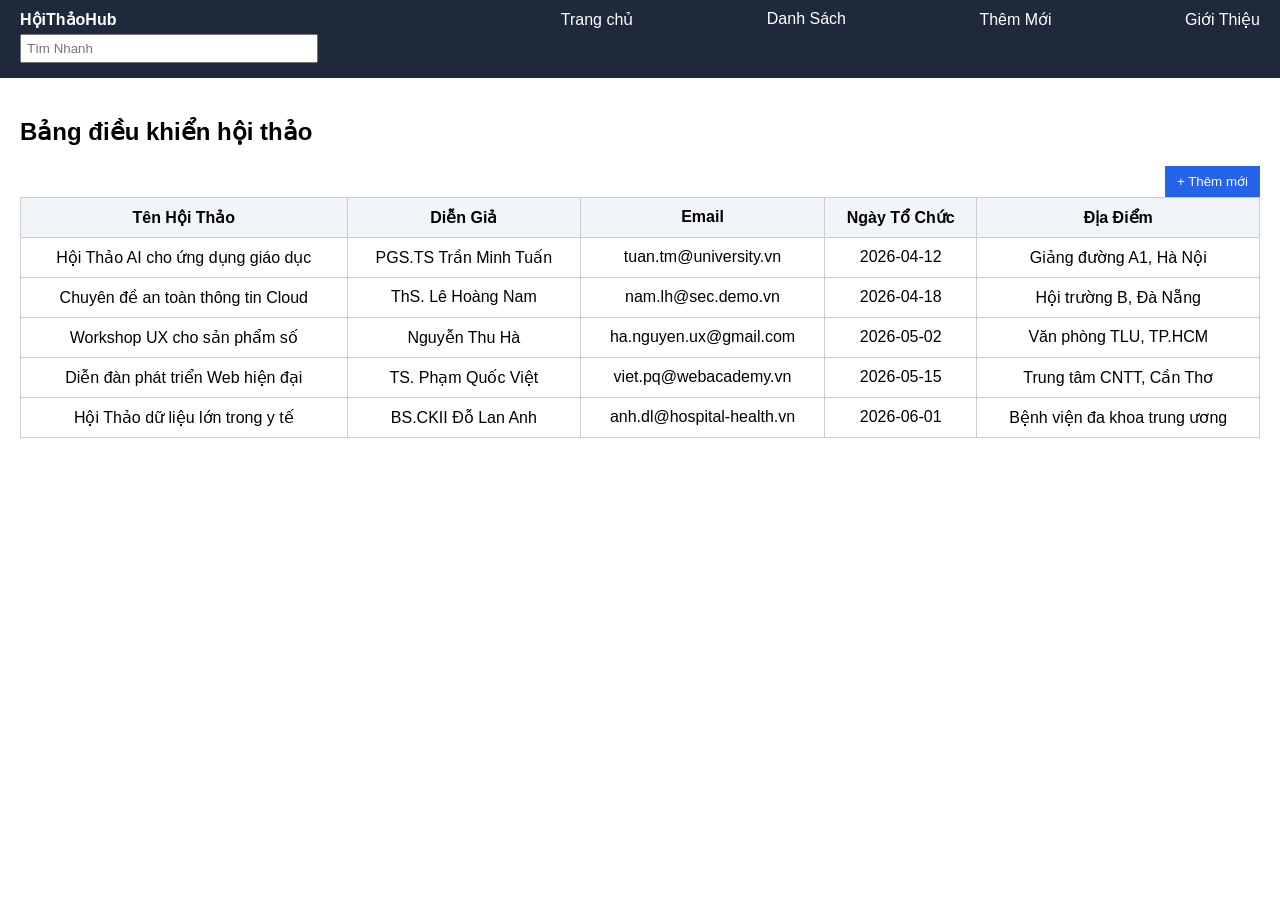
<file: KetThucMon/index.html>
<!DOCTYPE html>
<html lang="vi">
<head>
  <meta charset="UTF-8">
  <meta name="viewport" content="width=device-width, initial-scale=1.0">
  <title>HộiThảoHub</title>
  <link rel="stylesheet" href="style.css">
</head>

<body>

<div class="navbar">
  <div class="left">
    <b>HộiThảoHub</b>
    <input id="searchInput" type="text" placeholder="Tìm Nhanh">
    </div>
    <div class="right"></div>
    <span>Trang chủ</span>
    <span>Danh Sách</span>
    <span>Thêm Mới</span>
    <span>Giới Thiệu</span>
  </div>
</div>

<div class="container">
  <h2>Bảng điều khiển hội thảo</h2>
  <button class="add-btn" onclick="openForm()">+ Thêm mới</button>

  <table>
    <thead>
      <tr>
        <th>Tên Hội Thảo</th>
        <th>Diễn Giả</th>
        <th>Email</th>
        <th>Ngày Tổ Chức</th>
        <th>Địa Điểm</th>
      </tr>
    </thead>
    <tbody id="tableBody"></tbody>
  </table>
</div>

<div class="popup" id="popup">
  <div class="popup-content">
    <h3>Thêm hội thảo mới</h3>

    <label for="name">Tên hội thảo</label>
    <input id="name" placeholder="Nhập tên hội thảo" required>
    <div class="error" id="nameError"></div>

    <label for="phone">Diễn Giả</label>
    <input id="phone" placeholder="Họ tên diễn giả" required>
    <div class="error" id="phoneError"></div>

    <label for="email">Email</label>
    <input id="email" type="email" placeholder="Email@example.com" required>
    <div class="error" id="emailError"></div>

    <label for="date">Ngày Tổ Chức</label>
    <input id="date" type="date" placeholder="mm/dd/yy" required>
    <div class="error" id="dateError"></div>

    <label for="position">Vị trí</label>
    <input id="position" placeholder="Hội trường / địa chỉ" required>
    <div class="error" id="phoneError"></div>
    
    <div class="btn-group">
      <button onclick="closeForm()">Hủy</button>
      <button class="save" onclick="addEmployee()">Lưu</button>
    </div>
  </div>
</div>
<script src="data.js"></script>
<script src="main.js"></script>
</body>
</html>
</file>
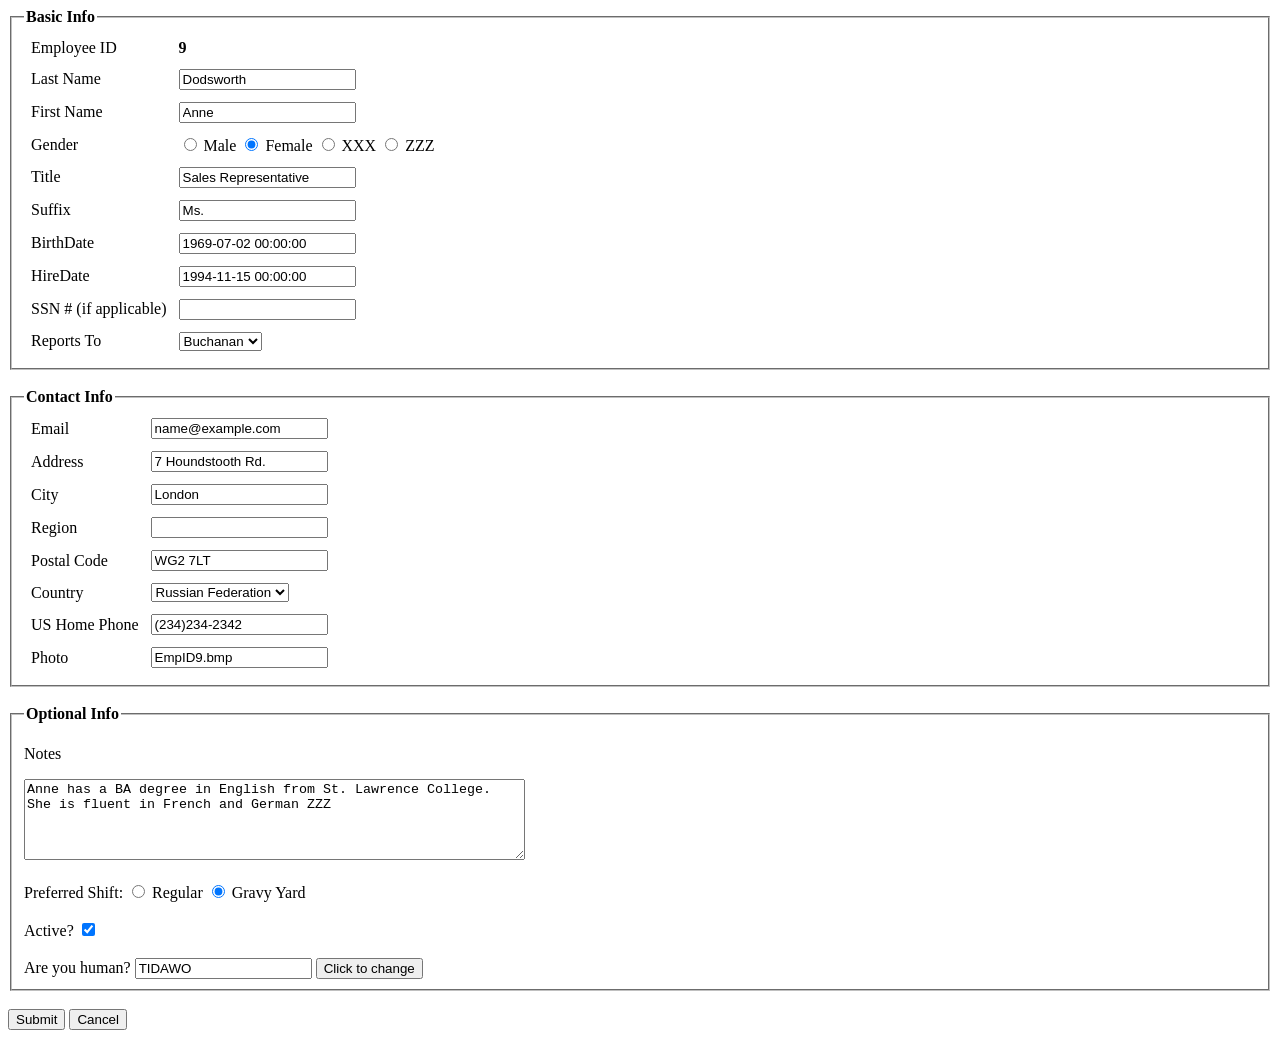
<file: BaiTapThucHanh01/bai 4.html>
<!DOCTYPE html>
<html lang="en">
<head>
    <meta charset="UTF-8">
    <title>Employee Form</title>
</head>
<body>

<form>
    <fieldset>
        <legend><b>Basic Info</b></legend>
        <table cellpadding="5">
            <tr>
                <td>Employee ID</td>
                <td><b>9</b></td>
            </tr>
            <tr>
                <td>Last Name</td>
                <td><input type="text" value="Dodsworth"></td>
            </tr>
            <tr>
                <td>First Name</td>
                <td><input type="text" value="Anne"></td>
            </tr>
            <tr>
                <td>Gender</td>
                <td>
                    <input type="radio" name="gender"> Male
                    <input type="radio" name="gender" checked> Female
                    <input type="radio" name="gender"> XXX
                    <input type="radio" name="gender"> ZZZ
                </td>
            </tr>
            <tr>
                <td>Title</td>
                <td><input type="text" value="Sales Representative"></td>
            </tr>
            <tr>
                <td>Suffix</td>
                <td><input type="text" value="Ms."></td>
            </tr>
            <tr>
                <td>BirthDate</td>
                <td><input type="text" value="1969-07-02 00:00:00"></td>
            </tr>
            <tr>
                <td>HireDate</td>
                <td><input type="text" value="1994-11-15 00:00:00"></td>
            </tr>
            <tr>
                <td>SSN # (if applicable)</td>
                <td><input type="text"></td>
            </tr>
            <tr>
                <td>Reports To</td>
                <td>
                    <select>
                        <option>Buchanan</option>
                        <option>Fuller</option>
                        <option>Davolio</option>
                    </select>
                </td>
            </tr>
        </table>
    </fieldset>

    <br>

    <fieldset>
        <legend><b>Contact Info</b></legend>
        <table cellpadding="5">
            <tr>
                <td>Email</td>
                <td><input type="email" value="name@example.com"></td>
            </tr>
            <tr>
                <td>Address</td>
                <td><input type="text" value="7 Houndstooth Rd."></td>
            </tr>
            <tr>
                <td>City</td>
                <td><input type="text" value="London"></td>
            </tr>
            <tr>
                <td>Region</td>
                <td><input type="text"></td>
            </tr>
            <tr>
                <td>Postal Code</td>
                <td><input type="text" value="WG2 7LT"></td>
            </tr>
            <tr>
                <td>Country</td>
                <td>
                    <select>
                        <option>Russian Federation</option>
                        <option>UK</option>
                        <option>USA</option>
                    </select>
                </td>
            </tr>
            <tr>
                <td>US Home Phone</td>
                <td><input type="text" value="(234)234-2342"></td>
            </tr>
            <tr>
                <td>Photo</td>
                <td><input type="text" value="EmpID9.bmp"></td>
            </tr>
        </table>
    </fieldset>

    <br>

    <fieldset>
        <legend><b>Optional Info</b></legend>
        <p>Notes</p>
        <textarea rows="5" cols="60">
Anne has a BA degree in English from St. Lawrence College.
She is fluent in French and German ZZZ
        </textarea>

        <br><br>

        Preferred Shift:
        <input type="radio" name="shift"> Regular
        <input type="radio" name="shift" checked> Gravy Yard

        <br><br>

        Active?
        <input type="checkbox" checked>

        <br><br>

        Are you human?
        <input type="text" value="TIDAWO">
        <button type="button">Click to change</button>
    </fieldset>

    <br>

    <input type="submit" value="Submit">
    <input type="reset" value="Cancel">
</form>

</body>
</html>
</file>
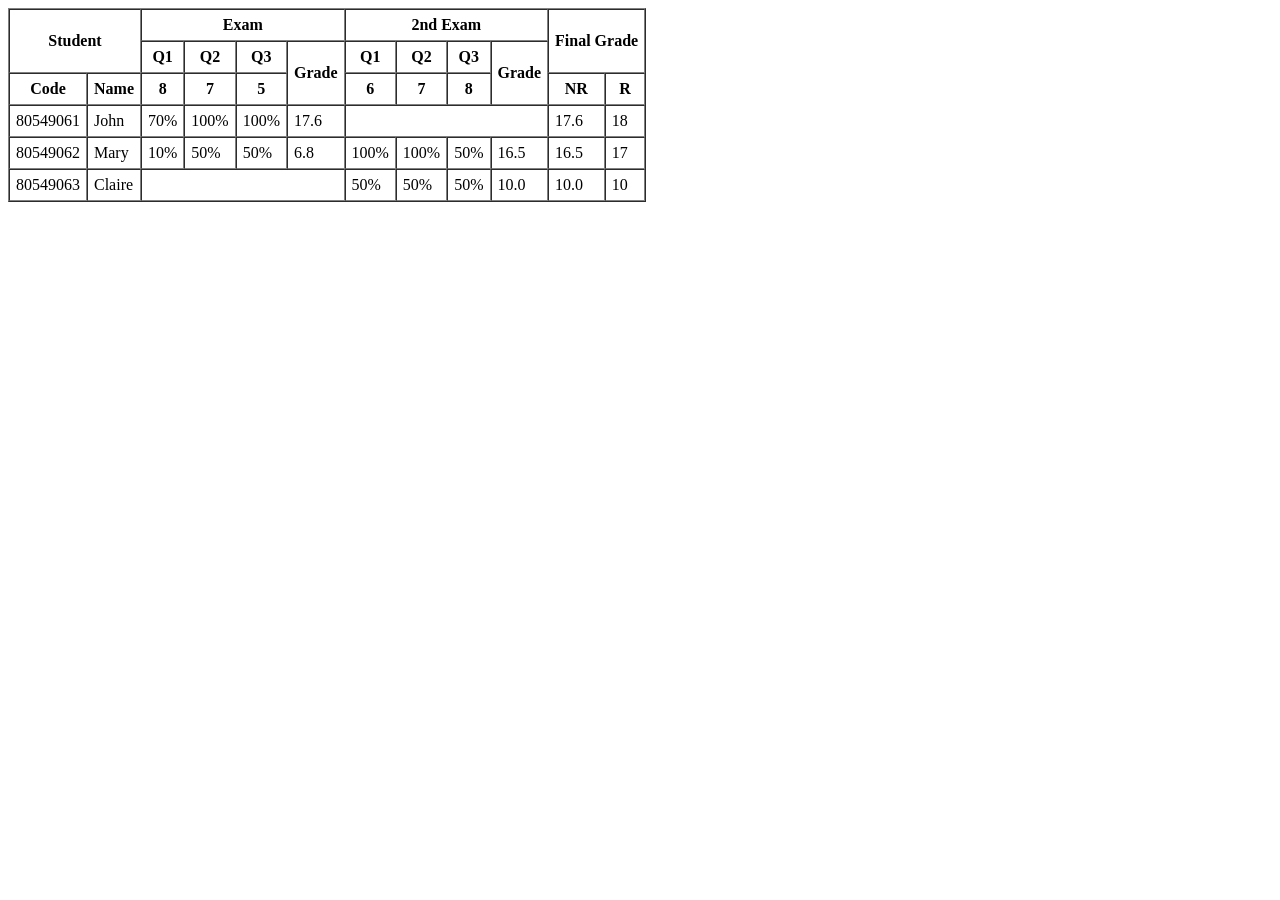
<file: BaiTapThucHanh01/BAI3.HTML>
<!DOCTYPE html>
<html lang="en">
<head>
 
    <title>Bài tập 03-HTML Table</title>
</head>
<body>
    <table border="1" cellpadding="6" cellspacing="0" >
        
        <thead>
            <tr>
                <th rowspan="2" colspan="2">Student</th>
                <th colspan="4">Exam</th>
                <th colspan="4">2nd Exam</th>
                <th rowspan="2" colspan="2">Final Grade</th>
            </tr>
            <tr>
                <th>Q1</th>
                <th>Q2</th>
                <th>Q3</th>
                <th rowspan="2">Grade</th>
                <th>Q1</th>
                <th>Q2</th>
                <th>Q3</th>
                <th rowspan="2">Grade</th>
            </tr>
            <tr>
                <th>Code</th>
                <th>Name</th>
                <th>8</th>
                <th>7</th>
                <th>5</th>
                <th>6</th>
                <th>7</th>
                <th>8</th>
                <th>NR</th>
                <th>R</th>
            </tr>
        </thead>
        <tbody>
            <tr>
                <td>80549061</td>
                <td>John</td>
                <td>70%</td>
                <td>100%</td>
                <td>100%</td>
                <td>17.6</td>
                <td colspan="4"></td> <td>17.6</td>
                <td>18</td>
            </tr>
            <tr>
                <td>80549062</td>
                <td>Mary</td>
                <td>10%</td>
                <td>50%</td>
                <td>50%</td>
                <td>6.8</td>
                <td>100%</td>
                <td>100%</td>
                <td>50%</td>
                <td>16.5</td>
                <td>16.5</td>
                <td>17</td>
            </tr>
            <tr>
                <td>80549063</td>
                <td>Claire</td>
                <td colspan="4"></td> <td>50%</td>
                <td>50%</td>
                <td>50%</td>
                <td>10.0</td>
                <td>10.0</td>
                <td>10</td>
            </tr>
        </tbody>
    </table>

</body>
</html>
</file>
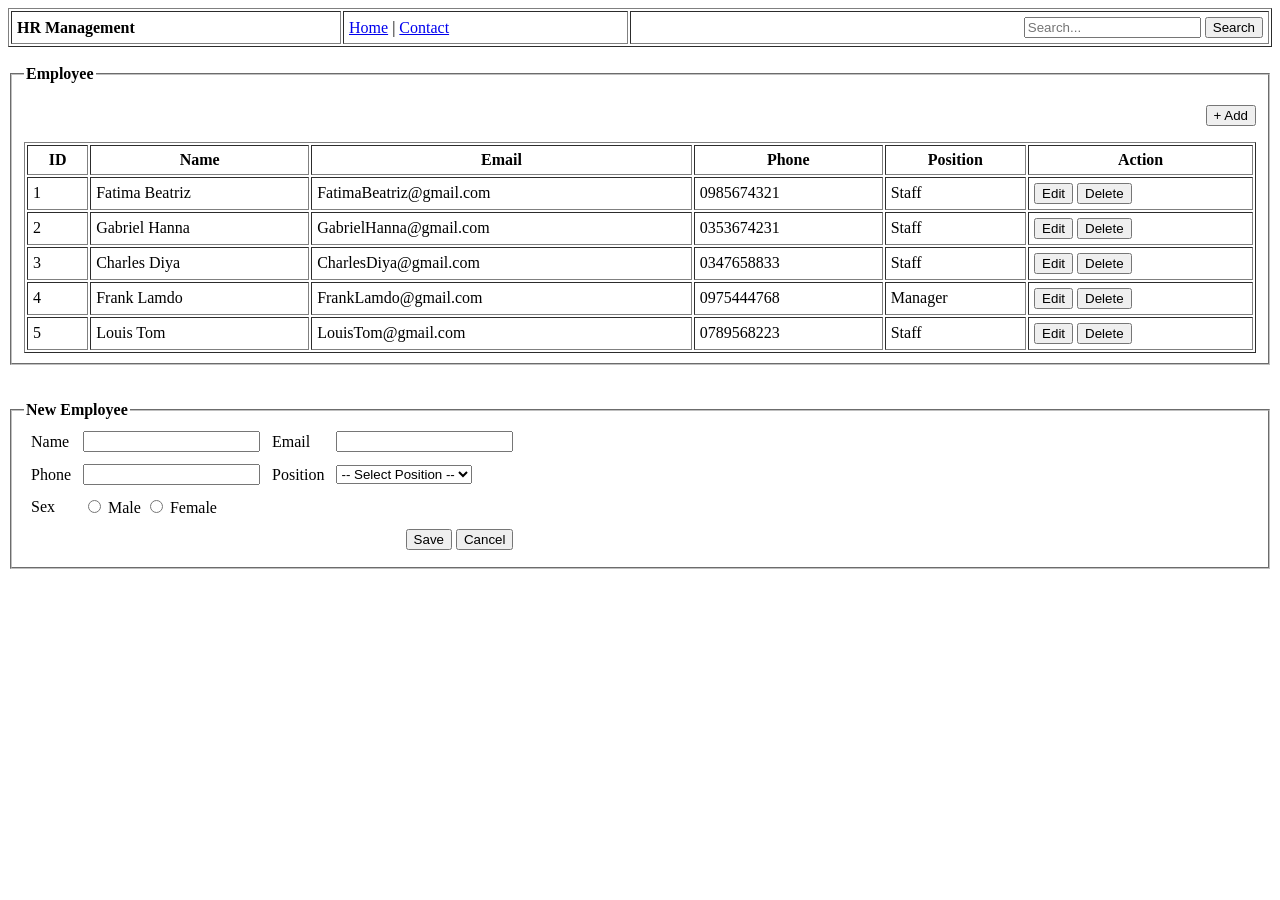
<file: BaiTapThucHanh01/bai5.html>
<!DOCTYPE html>
<html lang="en">
<head>
    <meta charset="UTF-8">
    <title>HR Management</title>
</head>
<body>

<!-- HEADER -->
<table width="100%" border="1" cellpadding="5">
    <tr>
        <td><b>HR Management</b></td>
        <td>
            <a href="#">Home</a> |
            <a href="#">Contact</a>
        </td>
        <td align="right">
            <input type="text" placeholder="Search...">
            <button>Search</button>
        </td>
    </tr>
</table>

<br>

<!-- EMPLOYEE LIST -->
<fieldset>
    <legend><b>Employee</b></legend>

    <p align="right">
        <button>+ Add</button>
    </p>

    <table width="100%" border="1" cellpadding="5">
        <tr>
            <th>ID</th>
            <th>Name</th>
            <th>Email</th>
            <th>Phone</th>
            <th>Position</th>
            <th>Action</th>
        </tr>
        <tr>
            <td>1</td>
            <td>Fatima Beatriz</td>
            <td>FatimaBeatriz@gmail.com</td>
            <td>0985674321</td>
            <td>Staff</td>
            <td>
                <button>Edit</button>
                <button>Delete</button>
            </td>
        </tr>
        <tr>
            <td>2</td>
            <td>Gabriel Hanna</td>
            <td>GabrielHanna@gmail.com</td>
            <td>0353674231</td>
            <td>Staff</td>
            <td>
                <button>Edit</button>
                <button>Delete</button>
            </td>
        </tr>
        <tr>
            <td>3</td>
            <td>Charles Diya</td>
            <td>CharlesDiya@gmail.com</td>
            <td>0347658833</td>
            <td>Staff</td>
            <td>
                <button>Edit</button>
                <button>Delete</button>
            </td>
        </tr>
        <tr>
            <td>4</td>
            <td>Frank Lamdo</td>
            <td>FrankLamdo@gmail.com</td>
            <td>0975444768</td>
            <td>Manager</td>
            <td>
                <button>Edit</button>
                <button>Delete</button>
            </td>
        </tr>
        <tr>
            <td>5</td>
            <td>Louis Tom</td>
            <td>LouisTom@gmail.com</td>
            <td>0789568223</td>
            <td>Staff</td>
            <td>
                <button>Edit</button>
                <button>Delete</button>
            </td>
        </tr>
    </table>
</fieldset>

<br><br>

<!-- NEW EMPLOYEE FORM -->
<fieldset>
    <legend><b>New Employee</b></legend>

    <table cellpadding="5">
        <tr>
            <td>Name</td>
            <td><input type="text"></td>
            <td>Email</td>
            <td><input type="email"></td>
        </tr>
        <tr>
            <td>Phone</td>
            <td><input type="text"></td>
            <td>Position</td>
            <td>
                <select>
                    <option>-- Select Position --</option>
                    <option>Staff</option>
                    <option>Manager</option>
                    <option>CEO</option>
                </select>
            </td>
        </tr>
        <tr>
            <td>Sex</td>
            <td colspan="3">
                <input type="radio" name="sex"> Male
                <input type="radio" name="sex"> Female
            </td>
        </tr>
        <tr>
            <td colspan="4" align="right">
                <button>Save</button>
                <button>Cancel</button>
            </td>
        </tr>
    </table>
</fieldset>

</body>
</html>
</file>
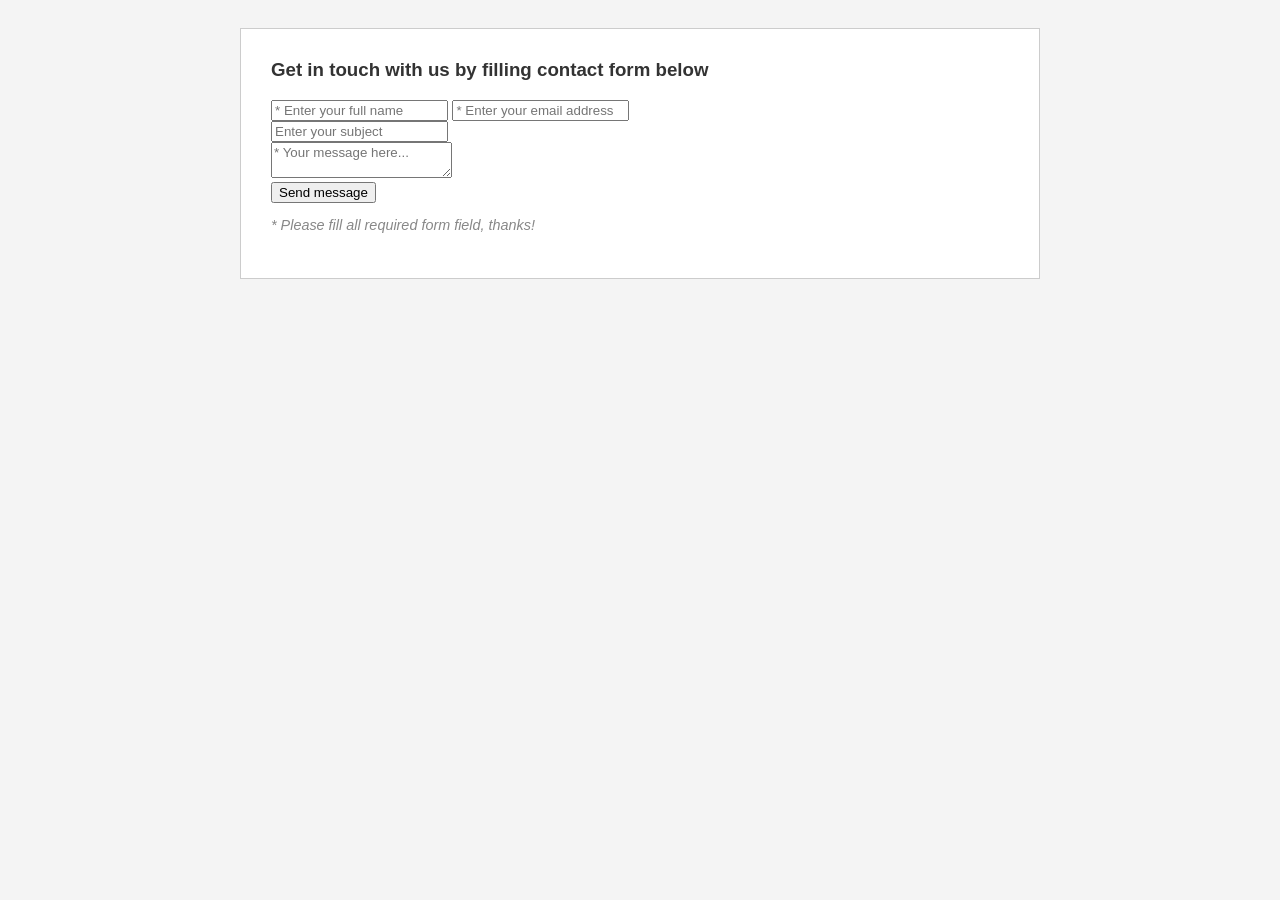
<file: BaiTapThucHanh02/Bai1.html>
<!DOCTYPE html>
<html lang="vi">
<head>
    <meta charset="UTF-8">
    <title>Contact Form</title>
    <link rel="stylesheet" href="style.css">
</head>
<body>

<div class="contact-container">
    <h3>Get in touch with us by filling contact form below</h3>

    <form class="contact-form">

        
        <div class="row">
            <input type="text" placeholder="* Enter your full name">
            <input type="email" placeholder="* Enter your email address">
        </div>

        
        <div class="row">
            <input type="text" placeholder="Enter your subject">
        </div>

        
        <div class="row">
            <textarea placeholder="* Your message here..."></textarea>
        </div>

        <div class="bottom-row">
            <button type="submit">Send message</button>
            <p class="note">* Please fill all required form field, thanks!</p>
        </div>

    </form>
</div>

</body>
</html>
</file>
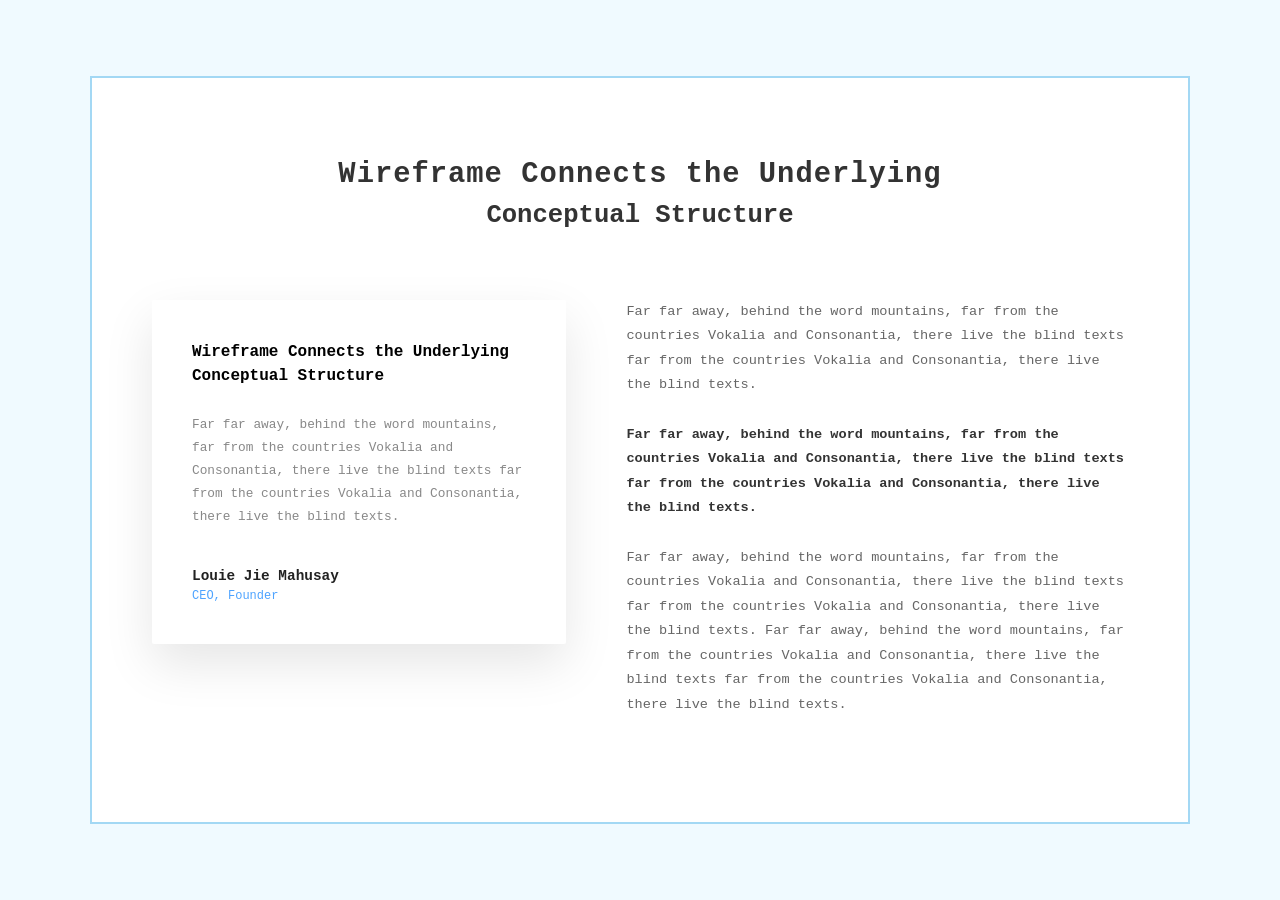
<file: BaiTapThucHanh02/bai3.html>
<!DOCTYPE html>
<html lang="vi">
<head>
    <meta charset="UTF-8">
    <title>Bài tập 03 - CSS Layout</title>
    <link rel="stylesheet" href="3.css">
</head>
<body>
    <div class="container">
        <header class="main-header">
            <h1>Wireframe Connects the Underlying</h1>
            <h2>Conceptual Structure</h2>
        </header>

        <main class="content-wrapper">
            <aside class="testimonial-card">
                <h3>Wireframe Connects the Underlying Conceptual Structure</h3>
                <p class="desc">Far far away, behind the word mountains, far from the countries Vokalia and Consonantia, there live the blind texts far from the countries Vokalia and Consonantia, there live the blind texts.</p>
                
                <div class="author-info">
                    <strong>Louie Jie Mahusay</strong>
                    <span>CEO, Founder</span>
                </div>
            </aside>

            <article class="text-content">
                <p>Far far away, behind the word mountains, far from the countries Vokalia and Consonantia, there live the blind texts far from the countries Vokalia and Consonantia, there live the blind texts.</p>
                
                <p class="bold-text">Far far away, behind the word mountains, far from the countries Vokalia and Consonantia, there live the blind texts far from the countries Vokalia and Consonantia, there live the blind texts.</p>
                
                <p>Far far away, behind the word mountains, far from the countries Vokalia and Consonantia, there live the blind texts far from the countries Vokalia and Consonantia, there live the blind texts. Far far away, behind the word mountains, far from the countries Vokalia and Consonantia, there live the blind texts far from the countries Vokalia and Consonantia, there live the blind texts.</p>
            </article>
        </main>
    </div>
</body>
</html>
</file>
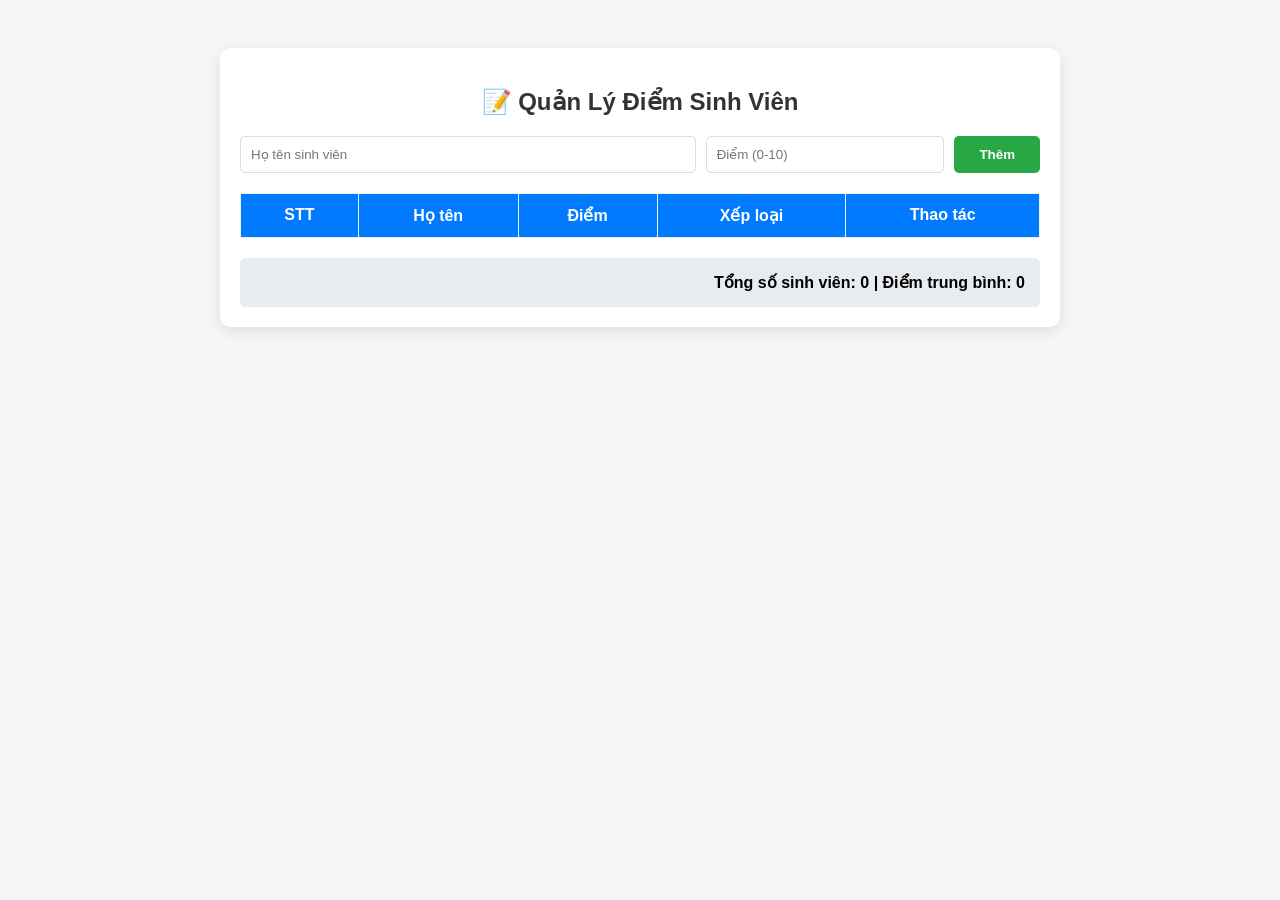
<file: BaiThucHanh04/Bai1-1.html>
<!DOCTYPE html>
<html lang="vi">
<head>
    <meta charset="UTF-8">
    <meta name="viewport" content="width=device-width, initial-scale=1.0">
    <title>Quản lý điểm sinh viên</title>
    <link rel="stylesheet" href="bai1-1.css">
</head>
<body>

    <div class="container">
        <h2>📝 Quản Lý Điểm Sinh Viên</h2>

        <div class="input-group">
            <input type="text" id="txtName" placeholder="Họ tên sinh viên">
            <input type="number" id="txtScore" placeholder="Điểm (0-10)" step="0.1">
            <button id="btnAdd">Thêm</button>
        </div>

        <table>
            <thead>
                <tr>
                    <th>STT</th>
                    <th>Họ tên</th>
                    <th>Điểm</th>
                    <th>Xếp loại</th>
                    <th>Thao tác</th>
                </tr>
            </thead>
            <tbody id="tableBody">
                </tbody>
        </table>

        <div class="summary" id="summaryArea">
            Tổng số sinh viên: 0 | Điểm trung bình: 0
        </div>
    </div>

    <script src="bai1-1.js"></script>
</body>
</html>
</file>
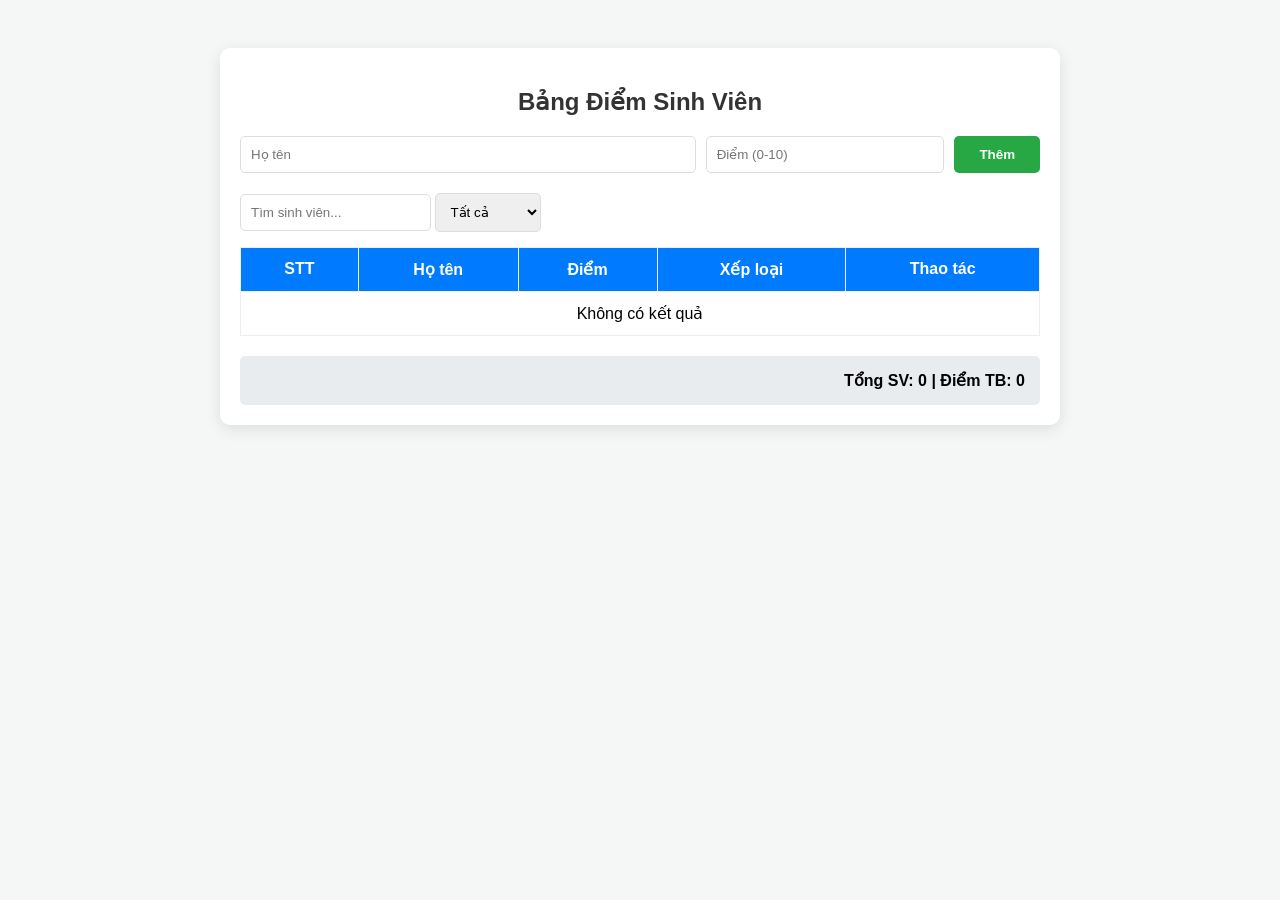
<file: BaiThucHanh04/bai1-2.html>
<!DOCTYPE html>
<html lang="vi">
<head>
<meta charset="UTF-8">
<title>Bảng Điểm Sinh Viên</title>
<link rel="stylesheet" href="bai1-2.css">
</head>

<body>

<div class="container">

<h2>Bảng Điểm Sinh Viên</h2>

<div class="input-group">
<input type="text" id="name" placeholder="Họ tên">
<input type="number" id="score" placeholder="Điểm (0-10)">
<button id="addBtn">Thêm</button>
</div>

<input type="text" id="search" placeholder="Tìm sinh viên...">

<select id="filterRank">
<option value="all">Tất cả</option>
<option value="Giỏi">Giỏi</option>
<option value="Khá">Khá</option>
<option value="Trung bình">Trung bình</option>
<option value="Yếu">Yếu</option>
</select>

<table>
<thead>
<tr>
<th>STT</th>
<th>Họ tên</th>
<th id="scoreHeader">Điểm</th>
<th>Xếp loại</th>
<th>Thao tác</th>
</tr>
</thead>

<tbody id="tableBody"></tbody>
</table>

<div class="stats">
Tổng SV: <span id="total">0</span> |
Điểm TB: <span id="avg">0</span>
</div>

</div>

<script src="bai1-2.js"></script>

</body>
</html>
</file>
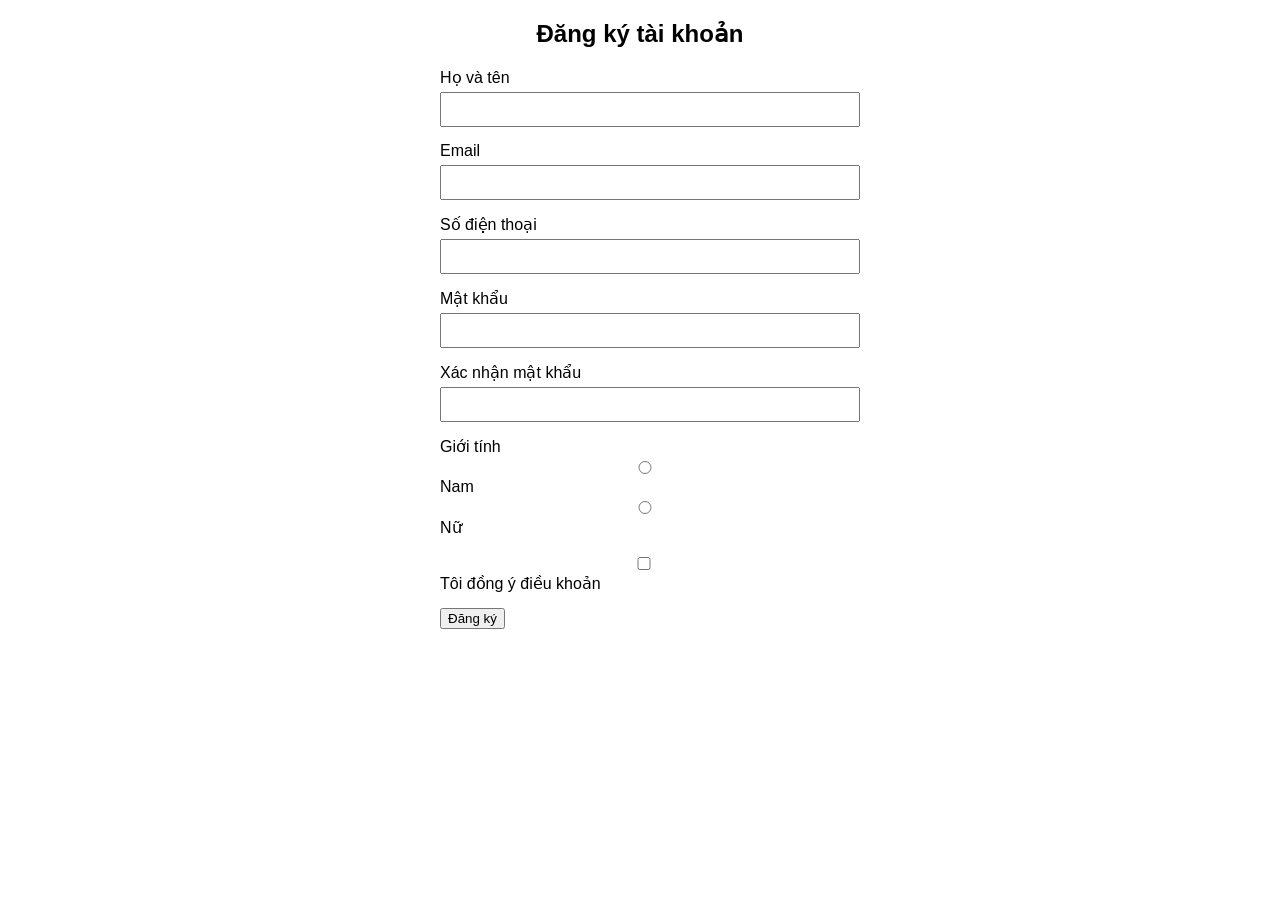
<file: BaiThucHanh04/bai2-1.html>
<!DOCTYPE html>
<html lang="vi">
<head>
<meta charset="UTF-8">
<title>Form Đăng Ký</title>
<link rel="stylesheet" href="bai2-1.css">
</head>

<body>

<h2>Đăng ký tài khoản</h2>

<form id="registerForm">

<div class="form-group">
<label>Họ và tên</label>
<input type="text" id="fullname">
<span class="error" id="fullnameError"></span>
</div>

<div class="form-group">
<label>Email</label>
<input type="text" id="email">
<span class="error" id="emailError"></span>
</div>

<div class="form-group">
<label>Số điện thoại</label>
<input type="text" id="phone">
<span class="error" id="phoneError"></span>
</div>

<div class="form-group">
<label>Mật khẩu</label>
<input type="password" id="password">
<span class="error" id="passwordError"></span>
</div>

<div class="form-group">
<label>Xác nhận mật khẩu</label>
<input type="password" id="confirmPassword">
<span class="error" id="confirmPasswordError"></span>
</div>

<div class="form-group">
<label>Giới tính</label><br>

<input type="radio" name="gender" value="Nam"> Nam
<input type="radio" name="gender" value="Nữ"> Nữ

<br>
<span class="error" id="genderError"></span>

</div>

<div class="form-group">

<input type="checkbox" id="terms">
Tôi đồng ý điều khoản

<br>
<span class="error" id="termsError"></span>

</div>

<button type="submit">Đăng ký</button>

</form>

<div id="success"></div>

<script src="bai2-1.js"></script>

</body>
</html>
</file>
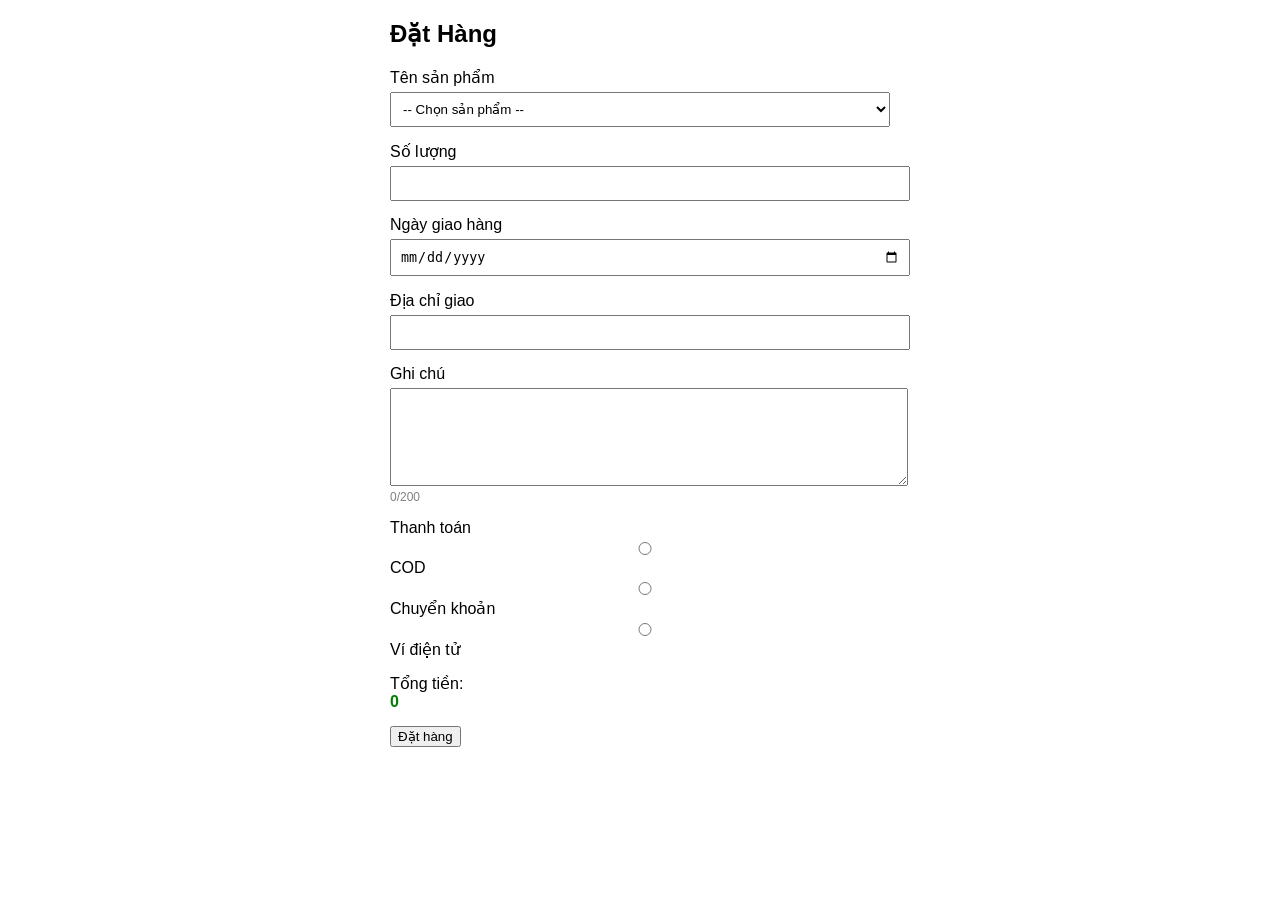
<file: BaiThucHanh04/bai2-2.html>
<!DOCTYPE html>
<html lang="vi">
<head>
<meta charset="UTF-8">
<title>Form Đặt Hàng</title>
<link rel="stylesheet" href="bai2-2.css">
</head>

<body>

<h2>Đặt Hàng</h2>

<form id="orderForm">

<div class="form-group">
<label>Tên sản phẩm</label>
<select id="product">
<option value="">-- Chọn sản phẩm --</option>
<option value="Ao">Áo</option>
<option value="Quan">Quần</option>
<option value="Giay">Giày</option>
</select>
<span class="error" id="productError"></span>
</div>

<div class="form-group">
<label>Số lượng</label>
<input type="number" id="quantity">
<span class="error" id="quantityError"></span>
</div>

<div class="form-group">
<label>Ngày giao hàng</label>
<input type="date" id="deliveryDate">
<span class="error" id="dateError"></span>
</div>

<div class="form-group">
<label>Địa chỉ giao</label>
<input type="text" id="address">
<span class="error" id="addressError"></span>
</div>

<div class="form-group">
<label>Ghi chú</label>
<textarea id="note"></textarea>
<div id="noteCount">0/200</div>
<span class="error" id="noteError"></span>
</div>

<div class="form-group">
<label>Thanh toán</label><br>

<input type="radio" name="payment" value="COD"> COD
<input type="radio" name="payment" value="Bank"> Chuyển khoản
<input type="radio" name="payment" value="Wallet"> Ví điện tử

<br>
<span class="error" id="paymentError"></span>

</div>

<div class="form-group">
<label>Tổng tiền:</label>
<div id="total">0</div>
</div>

<button type="submit">Đặt hàng</button>

</form>


<div id="confirmBox"></div>
<div id="success"></div>

<script src="bai2-2.js"></script>

</body>
</html>
</file>
<file: KetThucMon/style.css>
body {
  font-family: Arial;
  margin: 0;
}


.navbar {
  background: #1e293b;
  color: white;
  display: flex;
  justify-content: space-between;
  padding: 10px 20px;
}

.navbar span {
  margin-left: 10px;
  cursor: pointer;
}

.navbar input {
  padding: 5px;
}

.container {
  border = 1;
  padding: 20px;
}

.add-btn {
  float: right;
  background: #2563eb;
  color: white;
  border: none;
  padding: 8px 12px;
}

table {
  width: 100%;
  border-collapse: collapse;
  margin-top: 20px;
}

th {
  background: #f1f5f9;
}

th, td {
  border: 1px solid #ccc;
  padding: 10px;
  text-align: center;
}

button {
  cursor: pointer;
}


.edit {
  background: orange;
  border: none;
  padding: 5px 8px;
}

.delete {
  background: red;
  color: white;
  border: none;
  padding: 5px 8px;
}


.popup {
  display: none;
  position: fixed;
  width: 100%;
  height: 100%;
  background: rgba(0,0,0,0.5);
  top: 0;
}

.popup-content {
  background: white;
  width: 350px;
  margin: 100px auto;
  padding: 20px;
}

input, select {
  width: 100%;
  margin: 5px 0;
  padding: 6px;
}

.error {
  color: red;
  font-size: 12px;
}

.btn-group {
  margin-top: 10px;
  text-align: right;
}

.save {
  background: green;
  color: white;
  border: none;
  padding: 6px 10px;
}
</file>
<file: BaiTapThucHanh02/style.css>
* {
  box-sizing: border-box;
  font-family: Arial, sans-serif;
}

body {
  background-color: #f4f4f4;
  padding: 20px;
}

.contact-container {
  max-width: 800px;
  margin: 0 auto;
  background: #fff;
  padding: 30px;
  border: 1px solid #ccc;
}

h3 {
  margin-top: 0;
  color: #333;
}

.flex-row {
  display: flex;
  gap: 20px; 
  margin-bottom: 15px;
}


.flex-item {
  flex: 1; 
  padding: 12px;
  border: 1px solid #ddd;
  outline: none;
}


.flex-full {
  flex: 1;
  padding: 12px;
  border: 1px solid #ddd;
  outline: none;
}

textarea.flex-full {
  height: 200px;
  resize: vertical;
}


.flex-footer {
  justify-content: space-between;
  align-items: center;
}

.btn-send {
  background-color: #7ecfff;
  color: white;
  border: none;
  padding: 10px 25px;
  border-radius: 4px;
  cursor: pointer;
  font-weight: bold;
}

.btn-send:hover {
  background-color: #6bb9e6;
}

.note {
  color: #888;
  font-size: 0.9rem;
  font-style: italic;
}
</file>
<file: BaiTapThucHanh02/3.css>
* {
    margin: 0;
    padding: 0;
    box-sizing: border-box;
}

body {
    background-color: #f0faff;
    font-family: 'Courier New', Courier, monospace;
    display: flex;
    justify-content: center;
    align-items: center;
    min-height: 100vh;
}

.container {
    max-width: 1100px;
    background-color: #fff;
    padding: 80px 60px;
    border: 2px solid #a3d8f4;
    margin: 20px;
}

.main-header {
    text-align: center;
    margin-bottom: 70px;
}

.main-header h1 {
    font-size: 1.8rem;
    color: #333;
    letter-spacing: 1px;
}

.main-header h2 {
    font-size: 1.6rem;
    color: #333;
    margin-top: 10px;
}

.content-wrapper {
    display: flex;
    gap: 60px;
    align-items: flex-start;
}

.testimonial-card {
    flex: 1;
    background: #fff;
    padding: 40px;
    box-shadow: 0 20px 50px rgba(0, 0, 0, 0.1); 
    border-radius: 2px;
}

.testimonial-card h3 {
    font-size: 1rem;
    margin-bottom: 25px;
    line-height: 1.5;
}

.testimonial-card .desc {
    font-size: 0.8rem;
    color: #888;
    line-height: 1.8;
    margin-bottom: 40px;
}

.author-info strong {
    display: block;
    font-size: 0.9rem;
    color: #222;
}

.author-info span {
    font-size: 0.75rem;
    color: #4da3ff;
    margin-top: 5px;
    display: inline-block;
}

.text-content {
    flex: 1.5;
    font-size: 0.85rem;
    color: #666;
    line-height: 1.8;
}

.text-content p {
    margin-bottom: 25px;
}

.bold-text {
    font-weight: bold;
    color: #333;
}
</file>
<file: BaiThucHanh04/bai1-1.css>
body {
font-family: 'Segoe UI', Tahoma, Geneva, Verdana, sans-serif;
background-color: #f4f7f6;
display: flex;
justify-content: center;
padding: 40px;
}

.container {
width: 100%;
max-width: 800px;
background: white;
padding: 20px;
border-radius: 10px;
box-shadow: 0 4px 15px rgba(0,0,0,0.1);
}

h2 {
text-align: center;
color: #333;
}

.input-group {
display: flex;
gap: 10px;
margin-bottom: 20px;
}

input {
padding: 10px;
border: 1px solid #ddd;
border-radius: 5px;
outline: none;
}

#txtName { flex: 2; }

#txtScore { flex: 1; }

#btnAdd {
padding: 10px 25px;
background-color: #28a745;
color: white;
border: none;
border-radius: 5px;
cursor: pointer;
font-weight: bold;
}

#btnAdd:hover {
background-color: #218838;
}

table {
width: 100%;
border-collapse: collapse;
}

th, td {
padding: 12px;
border: 1px solid #eee;
text-align: center;
}

th {
background-color: #007bff;
color: white;
}

.bg-yellow {
background-color: #fff9c4 !important;
}

.btn-delete {
background-color: #dc3545;
color: white;
border: none;
padding: 6px 12px;
border-radius: 4px;
cursor: pointer;
}

.summary {
margin-top: 20px;
padding: 15px;
background: #e9ecef;
border-radius: 5px;
font-weight: bold;
text-align: right;
}
</file>
<file: BaiThucHanh04/bai1-2.css>
body {
    font-family: 'Segoe UI', Tahoma, Geneva, Verdana, sans-serif;
    background-color: #f4f7f6;
    display: flex;
    justify-content: center;
    padding: 40px;
}

.container {
    width: 100%;
    max-width: 800px;
    background: white;
    padding: 20px;
    border-radius: 10px;
    box-shadow: 0 4px 15px rgba(0,0,0,0.1);
}

h2 {
    text-align: center;
    color: #333;
}

.input-group {
    display: flex;
    gap: 10px;
    margin-bottom: 20px;
}

input, select {
    padding: 10px;
    border: 1px solid #ddd;
    border-radius: 5px;
    outline: none;
}

#name { flex: 2; }
#score { flex: 1; }

#addBtn {
    padding: 10px 25px;
    background-color: #28a745;
    color: white;
    border: none;
    border-radius: 5px;
    cursor: pointer;
    font-weight: bold;
}

#addBtn:hover {
    background-color: #218838;
}

table {
    width: 100%;
    border-collapse: collapse;
    margin-top: 15px;
}

th, td {
    padding: 12px;
    border: 1px solid #eee;
    text-align: center;
}

th {
    background-color: #007bff;
    color: white;
}

.yellow {
    background-color: #fff9c4 !important;
}

.delete {
    background-color: #dc3545;
    color: white;
    border: none;
    padding: 6px 12px;
    border-radius: 4px;
    cursor: pointer;
}

.stats {
    margin-top: 20px;
    padding: 15px;
    background: #e9ecef;
    border-radius: 5px;
    font-weight: bold;
    text-align: right;
}
</file>
<file: BaiThucHanh04/bai2-1.css>
body{
font-family: Arial;
max-width: 400px;
margin: auto;
}

h2{
text-align:center;
}

.form-group{
margin-bottom:15px;
}

input{
width:100%;
padding:8px;
margin-top:5px;
}

.error{
color:red;
font-size:13px;
display:block;
margin-top:3px;
}

#success{
margin-top:20px;
font-size:18px;
color:green;
text-align:center;
}
</file>
<file: BaiThucHanh04/bai2-2.css>
body{
font-family: Arial;
max-width:500px;
margin:auto;
}

.form-group{
margin-bottom:15px;
}

input,select,textarea{
width:100%;
padding:8px;
margin-top:5px;
}

textarea{
height:80px;
}

.error{
color:red;
font-size:13px;
display:block;
}

#noteCount{
font-size:12px;
color:gray;
}

#total{
font-weight:bold;
color:green;
}

#confirmBox{
margin-top:20px;
padding:10px;
border:1px solid #ccc;
display:none;
}

#success{
margin-top:20px;
font-size:18px;
color:green;
}
</file>
